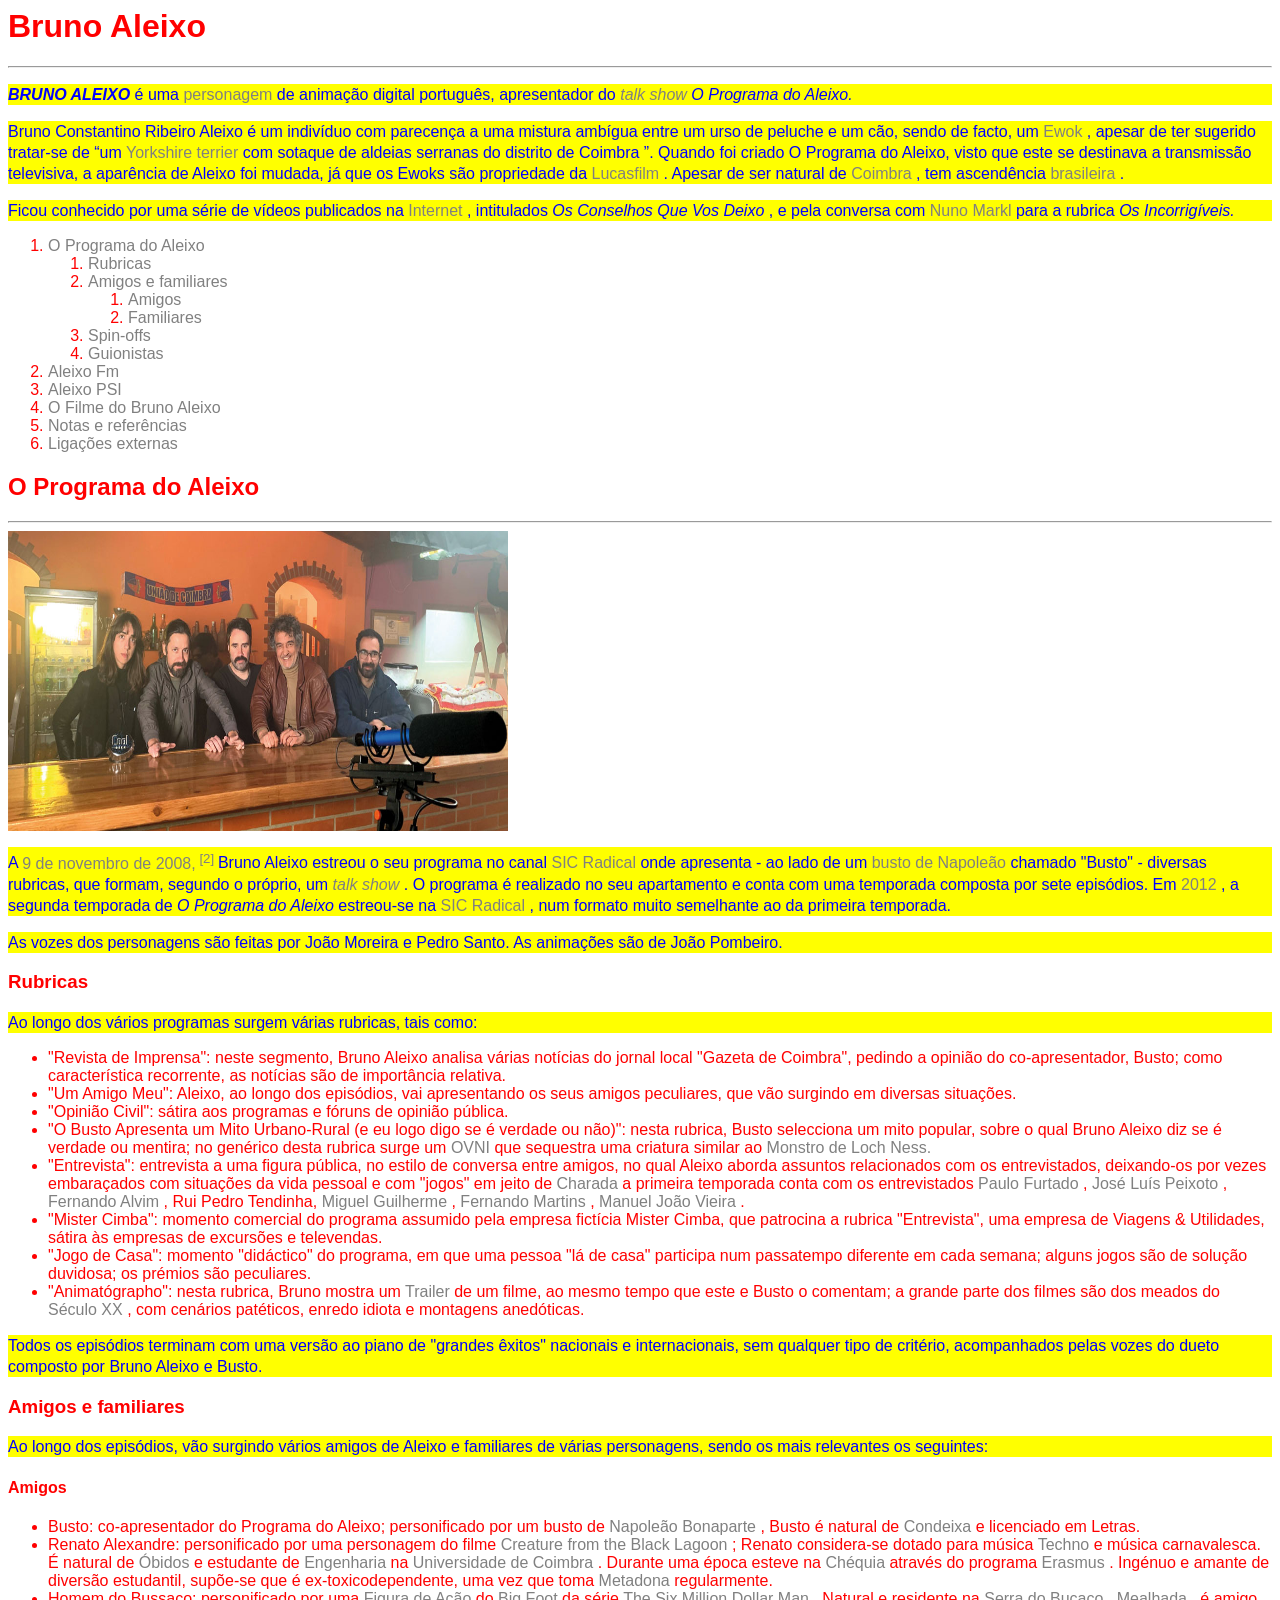
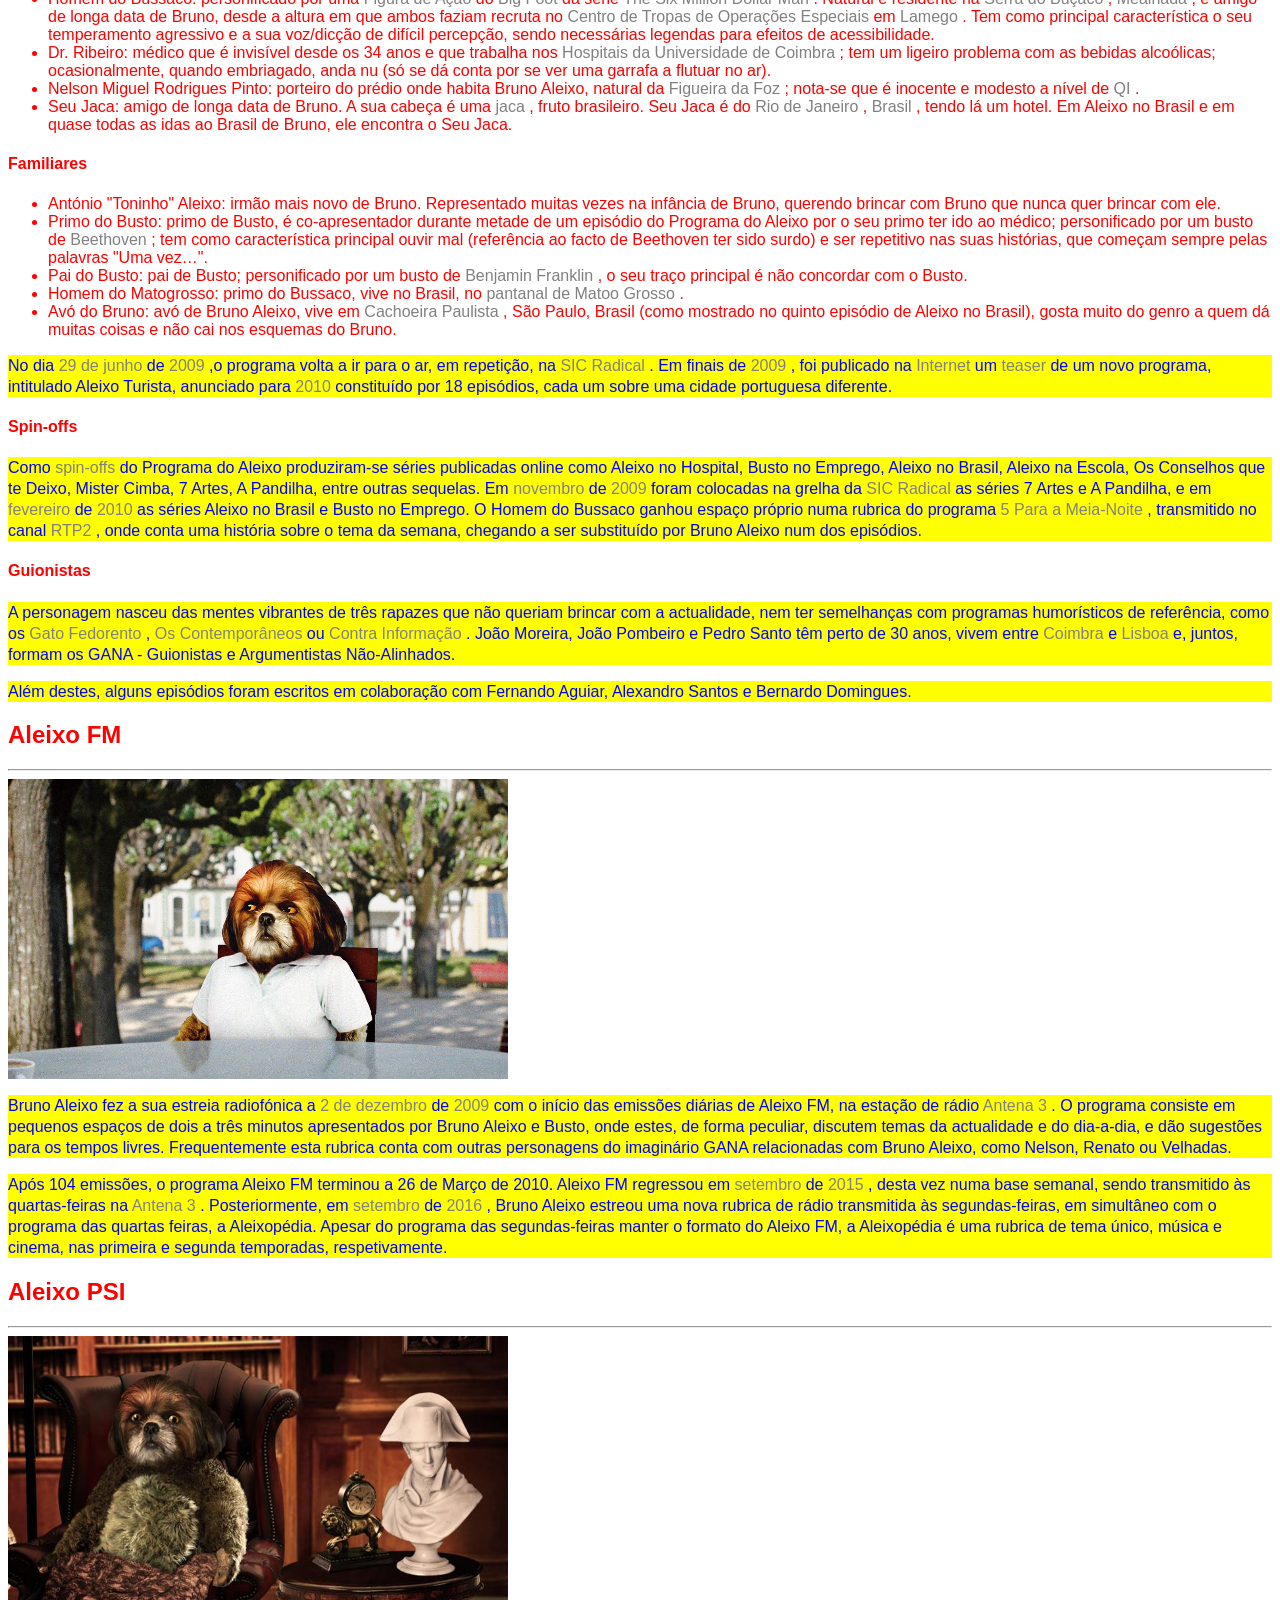
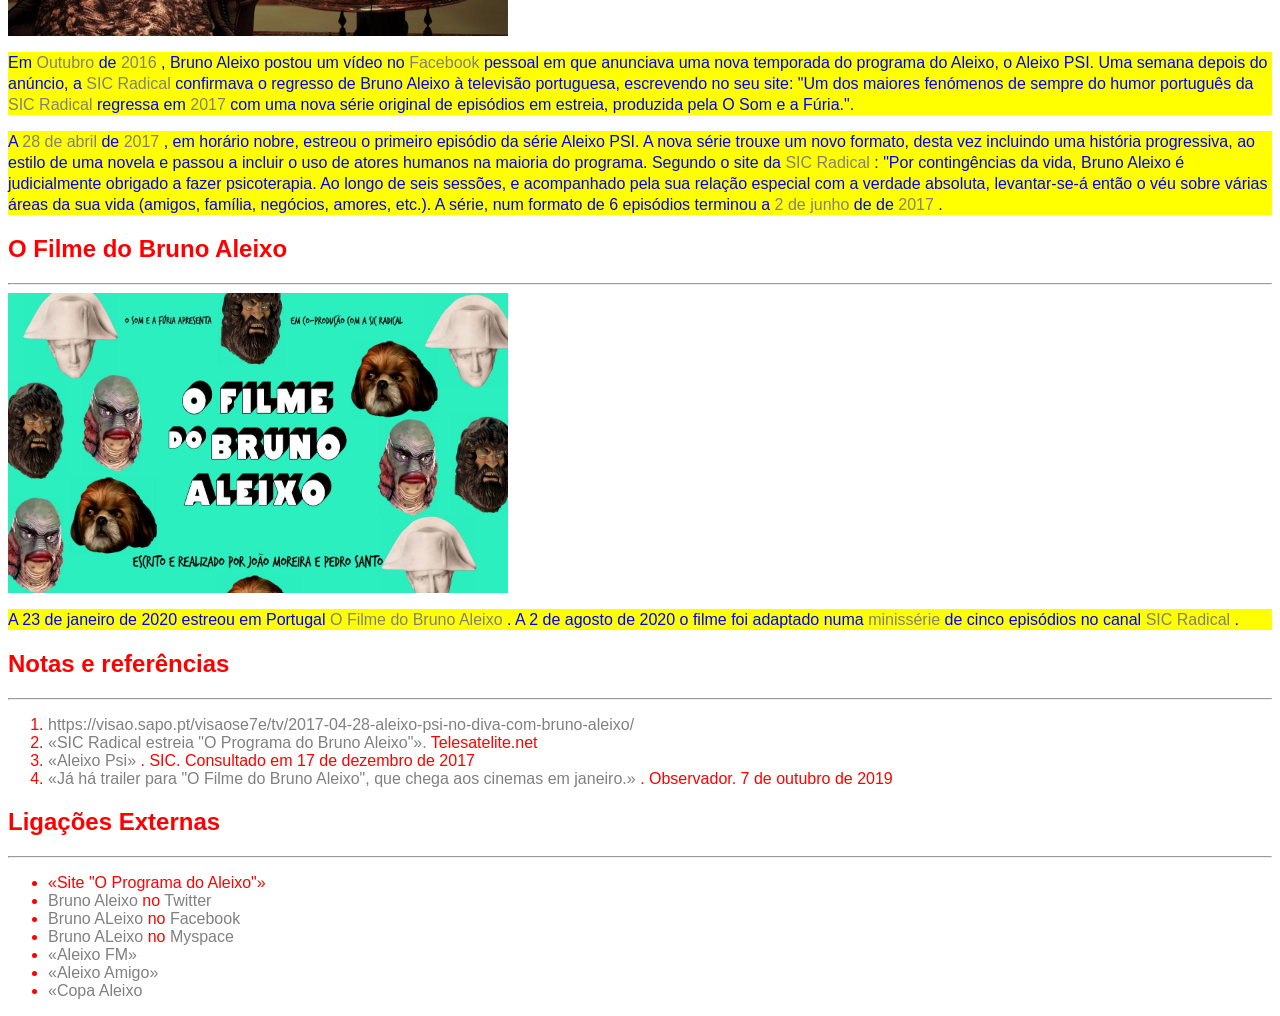
<file: index.html>
<html>
    <head> 
    <title> Bruno Aleixo </title> 
    <meta charset="utf-8">
     <link rel="stylesheet" href="estilo_1.css">

	</head>

<body>
<h1> Bruno Aleixo </h1>
<hr/> 
<p> <strong> Bruno Aleixo </strong> é uma <a href = "https://pt.wikipedia.org/wiki/Personagem" target =  "_self"> personagem </a> de animação digital português, apresentador do <em> <a href = "https://pt.wikipedia.org/wiki/Talk_show" target =  "_self"> talk show </a> </em> <em> O Programa do Aleixo.  </em> </p>

<p> Bruno Constantino Ribeiro Aleixo é um indivíduo com parecença a uma mistura ambígua entre um urso de peluche e um cão, sendo de facto, um <a href = "https://pt.wikipedia.org/wiki/Ewoks" target =  "_self"> Ewok </a>, apesar de ter sugerido tratar-se de “um <a href = "https://pt.wikipedia.org/wiki/Yorkshire_terrier" target =  "_self"> Yorkshire terrier </a> com sotaque de aldeias serranas do distrito de Coimbra ”. Quando foi criado O Programa do Aleixo, visto que este se destinava a transmissão televisiva, a aparência de Aleixo foi mudada, já que os Ewoks são propriedade da <a href = "https://pt.wikipedia.org/wiki/Lucasfilm" target =  "_self"> Lucasfilm </a>. Apesar de ser natural de <a href = "https://pt.wikipedia.org/wiki/Coimbra" target =  "_self"> Coimbra </a>, tem ascendência <a href = "https://pt.wikipedia.org/wiki/Brasil" target =  "_self"> brasileira </a> . </p>  

<p> Ficou conhecido por uma série de vídeos publicados na <a href = "https://pt.wikipedia.org/wiki/Internet" target =  "_self"> Internet </a>, intitulados <em> Os Conselhos Que Vos Deixo </em>, e pela conversa com  <a href = "https://pt.wikipedia.org/wiki/Nuno_Markl" target =  "_self">  Nuno Markl </a> para a rubrica <em> Os Incorrigíveis. </em> </p>

<ol>
	<li> <a href = "#O_Programa_do_Aleixo" target =  "_self"> O Programa do Aleixo </a> </li> 
	<ol> 
		<li> <a href = "#Rubricas" target =  "_self"> Rubricas </a> </li>
		<li> <a href = "#Amigos_e_familiares" target =  "_self"> Amigos e familiares </a> </li> 
		<ol>
			<li> <a href = "#Amigos" target =  "_self">  Amigos </a> </li>
			<li> <a href = "#Familiares" target =  "_self"> Familiares </a> </li>

		</ol>
	 	<li> <a href = "#Spin_offs" target =  "_self"> Spin-offs </a> </li>
	 	<li> <a href = "#Guionistas" target =  "_self">  Guionistas </a> </li>
	</ol>
	<li> <a href = "#Aleixo_FM" target =  "_self">  Aleixo Fm </a> </li>
	<li> <a href = "#Aleixo_PSI" target =  "_self">  Aleixo PSI </a> </li>
	<li> <a href = "#O_Filme_do_Bruno_Aleixo" target =  "_self"> O Filme do Bruno Aleixo </a> </li>
	<li> <a href = "#Notas_e_referencias" target =  "_self"> Notas e referências </a> </li>
	<li> <a href = "#Ligacoes_externas" target =  "_self"> Ligações externas </a> </li>
</ol>


<h2 id="O_Programa_do_Aleixo"> O Programa do Aleixo </h2> 
<hr/> 
<img src ="brunoaleixoimagem4.jpg" alt="brunoaleixo" width="500" height="300">

<p> 
A <a href = "https://pt.wikipedia.org/wiki/9_de_novembro" target =  "_self">  9 de novembro de 2008,<sup> [2] </sup> </a> Bruno Aleixo estreou o seu programa no canal <a href = "https://pt.wikipedia.org/wiki/SIC_Radical" target =  "_self">  SIC Radical </a> onde apresenta - ao lado de um <a href = "https://pt.wikipedia.org/wiki/Busto" target =  "_self">  busto de <a href = "https://pt.wikipedia.org/wiki/Napole%C3%A3o" target =  "_self">  Napoleão </a> chamado "Busto" - diversas rubricas, que formam, segundo o próprio, um <em> <a href = "https://pt.wikipedia.org/wiki/Talk_show" target =  "_self"> talk show </a> </em>. O programa é realizado no seu apartamento e conta com uma temporada composta por sete episódios. Em <a href = "https://pt.wikipedia.org/wiki/2012" target =  "_self"> 2012 </a>, a segunda temporada de <em> O Programa do Aleixo </em> estreou-se na <a href = "https://pt.wikipedia.org/wiki/SIC_Radical" target =  "_self">  SIC Radical </a>, num formato muito semelhante ao da primeira temporada.
</p>

<p> As vozes dos personagens são feitas por João Moreira e Pedro Santo. As animações são de João Pombeiro. </p>

<h3 id="Rubricas"> Rubricas </h3>
<p> 
Ao longo dos vários programas surgem várias rubricas, tais como:
</p>

<ul> 
<li> "Revista de Imprensa": neste segmento, Bruno Aleixo analisa várias notícias do jornal local "Gazeta de Coimbra", pedindo a opinião do co-apresentador, Busto; como característica recorrente, as notícias são de importância relativa. </li>

<li> "Um Amigo Meu": Aleixo, ao longo dos episódios, vai apresentando os seus amigos peculiares, que vão surgindo em diversas situações. </li> 

<li> "Opinião Civil": sátira aos programas e fóruns de opinião pública. </li>

<li> "O Busto Apresenta um Mito Urbano-Rural (e eu logo digo se é verdade ou não)": nesta rubrica, Busto selecciona um mito popular, sobre o qual Bruno Aleixo diz se é verdade ou mentira; no genérico desta rubrica surge um <a href = "https://pt.wikipedia.org/wiki/OVNI" target =  "_self">  OVNI </a> que sequestra uma criatura similar ao <a href = "https://pt.wikipedia.org/wiki/Monstro_do_lago_Ness" target =  "_self"> Monstro de Loch Ness.</a> </li> 

<li> "Entrevista": entrevista a uma figura pública, no estilo de conversa entre amigos, no qual Aleixo aborda assuntos relacionados com os entrevistados, deixando-os por vezes embaraçados com situações da vida pessoal e com "jogos" em jeito de <a href = "https://pt.wikipedia.org/wiki/Charada" target =  "_self"> Charada </a> a primeira temporada conta com os entrevistados <a href = "https://pt.wikipedia.org/wiki/The_Legendary_Tigerman" target =  "_self"> Paulo Furtado </a>, <a href = "https://pt.wikipedia.org/wiki/Jos%C3%A9_Lu%C3%ADs_Peixoto" target =  "_self"> José Luís Peixoto </a>, <a href = "https://pt.wikipedia.org/wiki/Fernando_Alvim" target =  "_self"> Fernando Alvim </a>, Rui Pedro Tendinha, <a href = "https://pt.wikipedia.org/wiki/Miguel_Guilherme" target =  "_self"> Miguel Guilherme </a>, <a href = "https://pt.wikipedia.org/wiki/Fernando_Martins" target =  "_self"> Fernando Martins </a>, <a href = "https://pt.wikipedia.org/wiki/Manuel_Jo%C3%A3o_Vieira" target =  "_self"> Manuel João Vieira </a>.</li>

<li> "Mister Cimba": momento comercial do programa assumido pela empresa fictícia Mister Cimba, que patrocina a rubrica "Entrevista", uma empresa de Viagens & Utilidades, sátira às empresas de excursões e televendas. </li>

<li> "Jogo de Casa": momento "didáctico" do programa, em que uma pessoa "lá de casa" participa num passatempo diferente em cada semana; alguns jogos são de solução duvidosa; os prémios são peculiares. </li>

<li> "Animatógrapho": nesta rubrica, Bruno mostra um <a href = "https://pt.wikipedia.org/wiki/Trailer" target =  "_self"> Trailer </a> de um filme, ao mesmo tempo que este e Busto o comentam; a grande parte dos filmes são dos meados do <a href = "https://pt.wikipedia.org/wiki/S%C3%A9culo_XX" target =  "_self"> Século XX </a>, com cenários patéticos, enredo idiota e montagens anedóticas.</li> </ul>

<p> Todos os episódios terminam com uma versão ao piano de "grandes êxitos" nacionais e internacionais, sem qualquer tipo de critério, acompanhados pelas vozes do dueto composto por Bruno Aleixo e Busto. </p>

<h3 id="Amigos_e_familiares"> Amigos e familiares </h3>
<p> Ao longo dos episódios, vão surgindo vários amigos de Aleixo e familiares de várias personagens, sendo os mais relevantes os seguintes: </p>

<h4 id="Amigos"> Amigos </h4>
<ul> 
<li> Busto: co-apresentador do Programa do Aleixo; personificado por um busto de <a href = "https://pt.wikipedia.org/wiki/Napole%C3%A3o_Bonaparte" target =  "_self"> Napoleão Bonaparte </a>, Busto é natural de <a href = "https://pt.wikipedia.org/wiki/Condeixa" target =  "_self"> Condeixa </a> e licenciado em Letras. </li> 

<li> Renato Alexandre: personificado por uma personagem do filme <a href = "https://pt.wikipedia.org/wiki/Creature_from_the_Black_Lagoon" target =  "_self"> Creature from the Black Lagoon </a>; Renato considera-se dotado para música <a href = "https://pt.wikipedia.org/wiki/Techno" target =  "_self"> Techno </a> e música carnavalesca. É natural de <a href = "https://pt.wikipedia.org/wiki/%C3%93bidos" target =  "_self"> Óbidos </a> e estudante de <a href = "https://pt.wikipedia.org/wiki/Engenharia" target =  "_self"> Engenharia </a> na <a href = "https://pt.wikipedia.org/wiki/Universidade_de_Coimbra" target =  "_self"> Universidade de Coimbra </a>.  Durante uma época esteve na <a href = "https://pt.wikipedia.org/wiki/Ch%C3%A9quia" target =  "_self"> Chéquia </a> através do programa <a href = "https://pt.wikipedia.org/wiki/Programa_Erasmus" target =  "_self"> Erasmus </a>. Ingénuo e amante de diversão estudantil, supõe-se que é ex-toxicodependente, uma vez que toma <a href = "https://pt.wikipedia.org/wiki/Metadona" target =  "_self"> Metadona </a> regularmente. </li>

<li> Homem do Bussaco: personificado por uma <a href = "https://pt.wikipedia.org/wiki/Action_figure" target =  "_self"> Figura de Ação </a> do <a href = "https://pt.wikipedia.org/wiki/P%C3%A9-grande" target =  "_self"> Big Foot </a> da série <a href = "https://pt.wikipedia.org/wiki/The_Six_Million_Dollar_Man" target =  "_self"> The Six Million Dollar Man </a>. Natural e residente na <a href = "https://pt.wikipedia.org/wiki/Serra_do_Bu%C3%A7aco" target =  "_self"> Serra do Buçaco </a>, <a href = "https://pt.wikipedia.org/wiki/Mealhada" target =  "_self"> Mealhada </a>, é amigo de longa data de Bruno, desde a altura em que ambos faziam recruta no <a href = "https://pt.wikipedia.org/wiki/Centro_de_Tropas_de_Opera%C3%A7%C3%B5es_Especiais" target =  "_self"> Centro de Tropas de Operações Especiais </a> em <a href = "https://pt.wikipedia.org/wiki/Lamego" target =  "_self"> Lamego </a>. Tem como principal característica o seu temperamento agressivo e a sua voz/dicção de difícil percepção, sendo necessárias legendas para efeitos de acessibilidade. </li>

<li> Dr. Ribeiro: médico que é invisível desde os 34 anos e que trabalha nos <a href = "https://pt.wikipedia.org/wiki/Hospitais_da_Universidade_de_Coimbra" target =  "_self"> Hospitais da Universidade de Coimbra </a>; tem um ligeiro problema com as bebidas alcoólicas; ocasionalmente, quando embriagado, anda nu (só se dá conta por se ver uma garrafa a flutuar no ar). </li>

<li> Nelson Miguel Rodrigues Pinto: porteiro do prédio onde habita Bruno Aleixo, natural da <a href = "https://pt.wikipedia.org/wiki/Figueira_da_Foz" target =  "_self"> Figueira da Foz </a>; nota-se que é inocente e modesto a nível de <a href = "https://pt.wikipedia.org/wiki/Quociente_de_intelig%C3%AAncia" target =  "_self"> QI </a>. </li>

<li> Seu Jaca: amigo de longa data de Bruno. A sua cabeça é uma <a href = "https://pt.wikipedia.org/wiki/Artocarpus_heterophyllus" target =  "_self"> jaca </a>, fruto brasileiro. Seu Jaca é do <a href = "https://pt.wikipedia.org/wiki/Rio_de_Janeiro_(estado)" target =  "_self"> Rio de Janeiro </a>, <a href = "https://pt.wikipedia.org/wiki/Brasil" target =  "_self"> Brasil </a>, tendo lá um hotel. Em Aleixo no Brasil e em quase todas as idas ao Brasil de Bruno, ele encontra o Seu Jaca. </li> </ul>

<h4 id="Familiares"> Familiares </h4>
<ul>
<li> António "Toninho" Aleixo: irmão mais novo de Bruno. Representado muitas vezes na infância de Bruno, querendo brincar com Bruno que nunca quer brincar com ele. </li>

<li> Primo do Busto: primo de Busto, é co-apresentador durante metade de um episódio do Programa do Aleixo por o seu primo ter ido ao médico; personificado por um busto de <a href = "https://pt.wikipedia.org/wiki/Ludwig_van_Beethoven" target =  "_self"> Beethoven </a>; tem como característica principal ouvir mal (referência ao facto de Beethoven ter sido surdo) e ser repetitivo nas suas histórias, que começam sempre pelas palavras "Uma vez…". </li>

<li> Pai do Busto: pai de Busto; personificado por um busto de <a href = "https://pt.wikipedia.org/wiki/Benjamin_Franklin" target =  "_self"> Benjamin Franklin </a>, o seu traço principal é não concordar com o Busto. </li>

<li> Homem do Matogrosso: primo do Bussaco, vive no Brasil, no <a href = "https://pt.wikipedia.org/wiki/Parque_Nacional_do_Pantanal_Matogrossense" target =  "_self"> pantanal de Matoo Grosso </a>. </li>

<li> Avó do Bruno: avó de Bruno Aleixo, vive em <a href = "https://pt.wikipedia.org/wiki/Cachoeira_Paulista" target =  "_self"> Cachoeira Paulista </a>, São Paulo, Brasil (como mostrado no quinto episódio de Aleixo no Brasil), gosta muito do genro a quem dá muitas coisas e não cai nos esquemas do Bruno. </li> </ul>

<p> No dia <a href = "https://pt.wikipedia.org/wiki/29_de_junho" target =  "_self"> 29 de junho </a> de <a href = "https://pt.wikipedia.org/wiki/2009" target =  "_self"> 2009 </a>,o programa volta a ir para o ar, em repetição, na <a href = "https://pt.wikipedia.org/wiki/SIC_Radical" target =  "_self"> SIC Radical </a>. Em finais de <a href = "https://pt.wikipedia.org/wiki/2009" target =  "_self"> 2009 </a>, foi publicado na <a href = "https://pt.wikipedia.org/wiki/Internet" target =  "_self"> Internet </a> um <a href = "https://pt.wikipedia.org/wiki/Pr%C3%A9via_(m%C3%ADdia)" target =  "_self"> teaser </a> de um novo programa, intitulado Aleixo Turista, anunciado para <a href = "https://pt.wikipedia.org/wiki/2010" target =  "_self"> 2010 </a> constituído por 18 episódios, cada um sobre uma cidade portuguesa diferente. </p> 

<h4 id="Spin_offs"> Spin-offs </h4> 
<p> Como <a href = "https://pt.wikipedia.org/wiki/Hist%C3%B3ria_derivada" target =  "_self"> spin-offs </a> do Programa do Aleixo produziram-se séries publicadas online como Aleixo no Hospital, Busto no Emprego, Aleixo no Brasil, Aleixo na Escola, Os Conselhos que te Deixo, Mister Cimba, 7 Artes, A Pandilha, entre outras sequelas. Em <a href = "https://pt.wikipedia.org/wiki/Novembro" target =  "_self"> novembro </a> de <a href = "https://pt.wikipedia.org/wiki/2009" target =  "_self"> 2009 </a> foram colocadas na grelha da <a href = "https://pt.wikipedia.org/wiki/SIC_Radical" target =  "_self"> SIC Radical </a> as séries 7 Artes e A Pandilha, e em <a href = "https://pt.wikipedia.org/wiki/Fevereiro" target =  "_self"> fevereiro </a> de <a href = "https://pt.wikipedia.org/wiki/2010" target =  "_self"> 2010 </a> as séries Aleixo no Brasil e Busto no Emprego. O Homem do Bussaco ganhou espaço próprio numa rubrica do programa <a href = "https://pt.wikipedia.org/wiki/5_para_a_Meia-Noite" target =  "_self"> 5 Para a Meia-Noite </a>, transmitido no canal <a href = "https://pt.wikipedia.org/wiki/RTP2" target =  "_self"> RTP2 </a>, onde conta uma história sobre o tema da semana, chegando a ser substituído por Bruno Aleixo num dos episódios. </p>

<h4 id="Guionistas"> Guionistas </h4>
<p> A personagem nasceu das mentes vibrantes de três rapazes que não queriam brincar com a actualidade, nem ter semelhanças com programas humorísticos de referência, como os <a href = "https://pt.wikipedia.org/wiki/Gato_Fedorento" target =  "_self"> Gato Fedorento </a>, <a href = "https://pt.wikipedia.org/wiki/Os_Contempor%C3%A2neos" target =  "_self"> Os Contemporâneos </a> ou <a href = "https://pt.wikipedia.org/wiki/Contra_Informa%C3%A7%C3%A3o" target =  "_self"> Contra Informação </a>. João Moreira, João Pombeiro e Pedro Santo têm perto de 30 anos, vivem entre <a href = "https://pt.wikipedia.org/wiki/Coimbra" target =  "_self"> Coimbra </a> e <a href = "https://pt.wikipedia.org/wiki/Lisboa" target =  "_self"> Lisboa </a> e, juntos, formam os GANA - Guionistas e Argumentistas Não-Alinhados. </p>

<p> Além destes, alguns episódios foram escritos em colaboração com Fernando Aguiar, Alexandro Santos e Bernardo Domingues. </p>

<h2 id="Aleixo_FM"> Aleixo FM </h2>
<hr/> 
<img src ="brunoaleixoimagem.jpg" alt="brunoaleixo" width="500" height="300">
<p> Bruno Aleixo fez a sua estreia radiofónica a <a href = "https://pt.wikipedia.org/wiki/2_de_dezembro" target =  "_self"> 2 de dezembro </a> de <a href = "https://pt.wikipedia.org/wiki/2009"> 2009 </a> com o início das emissões diárias de Aleixo FM, na estação de rádio <a href = "https://pt.wikipedia.org/wiki/Antena_3"> Antena 3 </a>. O programa consiste em pequenos espaços de dois a três minutos apresentados por Bruno Aleixo e Busto, onde estes, de forma peculiar, discutem temas da actualidade e do dia-a-dia, e dão sugestões para os tempos livres. Frequentemente esta rubrica conta com outras personagens do imaginário GANA relacionadas com Bruno Aleixo, como Nelson, Renato ou Velhadas. </p>

<p> Após 104 emissões, o programa Aleixo FM terminou a 26 de Março de 2010. Aleixo FM regressou em <a href = "https://pt.wikipedia.org/wiki/Setembro"> setembro </a> de <a href = "https://pt.wikipedia.org/wiki/2015"> 2015 </a>, desta vez numa base semanal, sendo transmitido às quartas-feiras na <a href = "https://pt.wikipedia.org/wiki/Antena_3"> Antena 3 </a>. Posteriormente, em <a href = "https://pt.wikipedia.org/wiki/Setembro"> setembro </a> de <a href = "https://pt.wikipedia.org/wiki/2016"> 2016 </a>, Bruno Aleixo estreou uma nova rubrica de rádio transmitida às segundas-feiras, em simultâneo com o programa das quartas feiras, a Aleixopédia. Apesar do programa das segundas-feiras manter o formato do Aleixo FM, a Aleixopédia é uma rubrica de tema único, música e cinema, nas primeira e segunda temporadas, respetivamente. </p>

<h2 id="Aleixo_PSI"> Aleixo PSI </h2>
<hr/>
<img src ="brunoaleixoimagem2.png" alt="brunoaleixo" width="500" height="300">
<p> Em <a href = "https://pt.wikipedia.org/wiki/Outubro"> Outubro </a> de <a href = "https://pt.wikipedia.org/wiki/2016"> 2016 </a>, Bruno Aleixo postou um vídeo no <a href = "https://pt.wikipedia.org/wiki/Facebook"> Facebook </a> pessoal em que anunciava uma nova temporada do programa do Aleixo, o Aleixo PSI. Uma semana depois do anúncio, a <a href = "https://pt.wikipedia.org/wiki/SIC_Radical" target =  "_self"> SIC Radical </a> confirmava o regresso de Bruno Aleixo à televisão portuguesa, escrevendo no seu site: "Um dos maiores fenómenos de sempre do humor português da <a href = "https://pt.wikipedia.org/wiki/SIC_Radical" target =  "_self"> SIC Radical </a> regressa em <a href = "https://pt.wikipedia.org/wiki/2017"> 2017 </a> com uma nova série original de episódios em estreia, produzida pela O Som e a Fúria.". </p>

<p> A <a href = "https://pt.wikipedia.org/wiki/28_de_abril"> 28 de abril </a> de <a href = "https://pt.wikipedia.org/wiki/2017"> 2017 </a>, em horário nobre, estreou o primeiro episódio da série Aleixo PSI. A nova série trouxe um novo formato, desta vez incluindo uma história progressiva, ao estilo de uma novela e passou a incluir o uso de atores humanos na maioria do programa. Segundo o site da <a href = "https://pt.wikipedia.org/wiki/SIC_Radical" target =  "_self"> SIC Radical </a>: "Por contingências da vida, Bruno Aleixo é judicialmente obrigado a fazer psicoterapia. Ao longo de seis sessões, e acompanhado pela sua relação especial com a verdade absoluta, levantar-se-á então o véu sobre várias áreas da sua vida (amigos, família, negócios, amores, etc.). A série, num formato de 6 episódios terminou a <a href = "https://pt.wikipedia.org/wiki/2_de_junho"> 2 de junho </a> de </a> de <a href = "https://pt.wikipedia.org/wiki/2017"> 2017 </a>. </p> 

<h2 id="O_Filme_do_Bruno_Aleixo"> O Filme do Bruno Aleixo </h2>
<hr/>
<img src ="brunoaleixoimagem3.jpg" alt="brunoaleixo" width="500" height="300">
<p> A 23 de janeiro de 2020 estreou em Portugal <a href = "https://pt.wikipedia.org/wiki/O_Filme_do_Bruno_Aleixo"> O Filme do Bruno Aleixo </a>. A 2 de agosto de 2020 o filme foi adaptado numa <a href = "https://pt.wikipedia.org/wiki/Miniss%C3%A9rie"> minissérie </a> de cinco episódios no canal <a href = "https://pt.wikipedia.org/wiki/SIC_Radical" target =  "_self"> SIC Radical </a>. </p>

<h2 id="Notas_e_referencias"> Notas e referências</h2>
        <hr>
        <ol>
            <li> <a href="https://visao.sapo.pt/visaose7e/tv/2017-04-28-aleixo-psi-no-diva-com-bruno-aleixo/" target ="_self">https://visao.sapo.pt/visaose7e/tv/2017-04-28-aleixo-psi-no-diva-com-bruno-aleixo/</a> </li>
            <li> <a href="http://www.telesatelite.net/novidades/tp.asp/tp/9101/sic-radical-estreia-o-programa-do-bruno-aleixo.html" target ="_self">«SIC Radical estreia "O Programa do Bruno Aleixo"». </a> Telesatelite.net </li>
            <li> <a href="https://www.sapo.pt/pesquisa/web/tudo?q=sicradical+sapo#gsc.tab=0&gsc.q=sicradical%20sapo&gsc.page=1" target ="_self">«Aleixo Psi» </a>. SIC. Consultado em 17 de dezembro de 2017 </li>
            <li> <a href="https://observador.pt/2019/10/07/ja-ha-trailer-para-o-filme-do-bruno-aleixo-que-chega-aos-cinemas-em-janeiro-veja-aqui/" target ="_self">«Já há trailer para "O Filme do Bruno Aleixo", que chega aos cinemas em janeiro.» </a>. Observador. 7 de outubro de 2019 </li>
        </ol>

 

        <h2 id="Ligações_externas"> Ligações Externas </h2>
        <hr>

 

        <ul>
            <li> <a href="https://sicradical.pt/programas/o-programa-do-aleixo" target ="_self"> </a> «Site "O Programa do Aleixo"» </li>
            <li> <a href="https://twitter.com/brunoaleixo" target ="_self"> Bruno Aleixo </a> no <a href="https://pt.wikipedia.org/wiki/Twitter" target ="_self"> Twitter </a> </li>
            <li> <a href="https://www.facebook.com/brunoaleixo" target ="_self"> Bruno ALeixo </a> no <a href="https://pt.wikipedia.org/wiki/Facebook" target ="_self"> Facebook </a> </li>
            <li> <a href="https://myspace.com/brunoaleixo" target ="_self"> Bruno ALeixo </a> no <a href="https://pt.wikipedia.org/wiki/Myspace" target ="_self"> Myspace </a> </li>
            <li> <a href="https://www.rtp.pt/programa/radio/p3869" target ="_self"> «Aleixo FM» </a> </li>
            <li> <a href="https://rtp.pt/programa/radio/p7087" target ="_self"> «Aleixo Amigo» </a> </li>
            <li> <a href="https://copaaleixo.sapo.pt/tag/destaque" target ="_self"> «Copa Aleixo </a> </li>
        </ul>

 

</body>    
</html>
</file>
<file: estilo_1.css>
body {
	font-size: 16px;
	font-family: sans-serif;
	color: red;
}

a {
	color: grey;
	text-decoration-line: none;
}

p {
	color: blue;
	background-color: yellow;
	line-height: 21px;
}

strong {
    font-style: italic;
    text-transform: uppercase;
}
</file>
